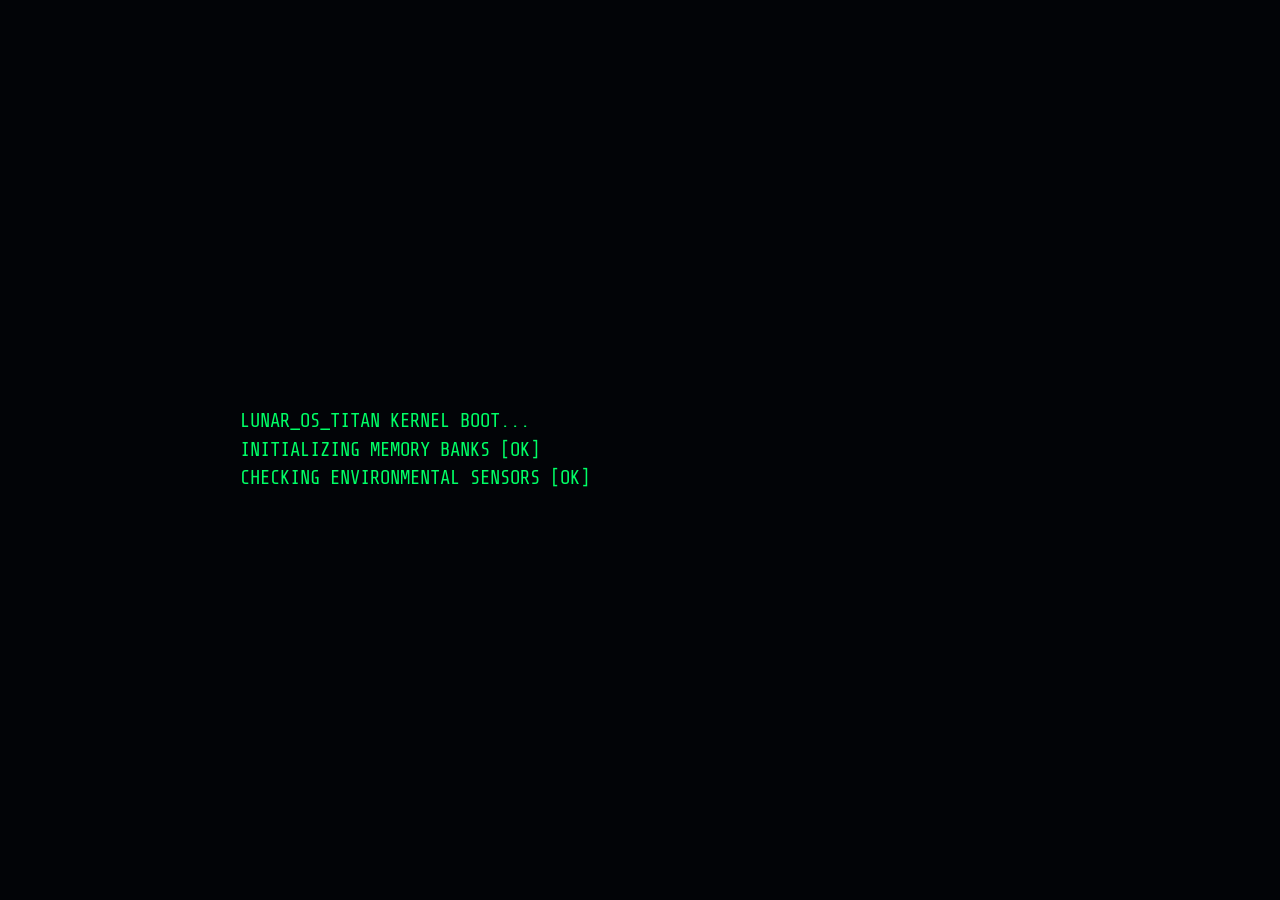
<file: index.html>
<!DOCTYPE html>
<html lang="en">
<head>
    <meta charset="UTF-8">
    <meta name="viewport" content="width=device-width, initial-scale=1.0">
    <title>LUNAR: SURVIVAL PROTOCOL</title>
    <link rel="stylesheet" href="styles.css">
</head>
<body>

<div id="screen-boot" class="screen">
    <div id="boot-text" style="width: 800px; white-space: pre-wrap; line-height: 1.5; font-size: 1.2rem; color: var(--success);"></div>
</div>

<div id="screen-setup" class="screen hidden">
    <h1 style="font-size: 3rem; color: var(--primary); letter-spacing: 10px; margin-bottom: 5px; text-shadow: 0 0 20px var(--primary);">LUNAR_OS_TITAN</h1>
    <p style="color: var(--secondary); margin-bottom: 40px;">INITIALIZE PERSONNEL PROFILE</p>
    <div class="setup-grid">
        <div class="setup-box" id="job-select">
            <h3 style="color:var(--text)">OCCUPATION</h3>
            <button onclick="selectJob('ENGINEER', this)">[ENG] ENGINEER <span class="cost">Build Bonus</span></button>
            <button onclick="selectJob('SCOUT', this)">[SCT] SCOUT <span class="cost">Travel Cost -1</span></button>
            <button onclick="selectJob('SOLDIER', this)">[SLD] SOLDIER <span class="cost">Combat DMG +20</span></button>
            <button onclick="selectJob('MINER', this)">[MNR] MINER <span class="cost">Scrap Yield Bonus</span></button>
            <button onclick="selectJob('BOTANIST', this)">[BOT] BOTANIST <span class="cost">Garden Yield +5</span></button>
            <button onclick="selectJob('HACKER', this)">[HCX] HACKER <span class="cost">Bypass Locks</span></button>
            <button onclick="selectJob('MEDIC', this)">[MED] MEDIC <span class="cost">MedBay Bonus</span></button>
        </div>
        <div class="setup-box" id="trait-select">
            <h3 style="color:var(--text)">GENETIC TRAIT</h3>
            <button onclick="toggleTrait('STRONG', this)">STRONG <span class="cost">+2 HP, Eats More</span></button>
            <button onclick="toggleTrait('FRAIL', this)">FRAIL <span class="cost">-2 HP, +1 AP</span></button>
            <button onclick="toggleTrait('GENIUS', this)">GENIUS <span class="cost">Double Research</span></button>
            <button onclick="toggleTrait('HOARDER', this)">HOARDER <span class="cost">Start +10 Scrap</span></button>
            <button onclick="toggleTrait('OPTIMIST', this)">OPTIMIST <span class="cost">Free AP Chance</span></button>
            <button onclick="toggleTrait('EFFICIENT', this)">EFFICIENT <span class="cost">Lower Vitals Tax</span></button>
            <button onclick="toggleTrait('PARANOID', this)">PARANOID <span class="cost">Evade Combat</span></button>
        </div>
    </div>
    <button onclick="triggerCinematicIntro()" style="width: 400px; justify-content: center; font-size: 1.2rem; padding: 15px; border-color: var(--primary); color: var(--primary);">[ INITIATE NEURAL LINK ]</button>
</div>

<div id="screen-intro" class="screen hidden">
    <h2 class="overlay-text" style="color: var(--danger)">CRITICAL EMERGENCY DETECTED</h2>
    <div id="intro-log" style="width: 600px; height: 350px; font-size: 1.2rem; color: var(--warn); display: flex; flex-direction: column; gap: 15px;"></div>
    <button id="intro-btn" class="hidden" onclick="bootSystem()" style="margin-top: 30px; font-size: 1.2rem; border-color: var(--danger); color: var(--danger); width: 400px; justify-content: center;">[ INITIALIZE A.U.R.A. ]</button>
</div>

<div id="screen-shutdown" class="screen hidden" style="background: #000; z-index: 400;">
    <div id="shutdown-text" style="font-size: 2rem; color: var(--primary); letter-spacing: 5px; text-align: center; line-height: 2;"></div>
</div>

<div id="screen-metabolism" class="screen hidden">
    <h2 class="overlay-text" style="color: var(--warn)">CYCLE START: METABOLISM</h2>
    <p id="aura-morning-text" style="margin-bottom: 30px; color: var(--aura); font-style: italic;"></p>
    <div style="display: flex; gap: 20px; width: 600px;">
        <div onclick="processMetabolism(2, 2)" style="flex:1; display:flex; flex-direction:column; align-items:center; padding: 20px; border: 1px solid var(--border); cursor: pointer; background: rgba(0, 240, 255, 0.05);">
            <span style="font-size: 1.2rem; color:var(--text);">STANDARD RATIONS</span>
            <span style="color:var(--warn); margin-top:10px;">Cost: 2 Food | Yield: 2 AP</span>
        </div>
        <div onclick="processMetabolism(4, 4)" style="flex:1; display:flex; flex-direction:column; align-items:center; padding: 20px; border: 1px solid var(--border); cursor: pointer; background: rgba(0, 240, 255, 0.05);">
            <span style="font-size: 1.2rem; color:var(--primary);">FULL MEAL</span>
            <span style="color:var(--warn); margin-top:10px;">Cost: 4 Food | Yield: 4 AP</span>
        </div>
    </div>
    <div id="metab-warning" style="color: var(--danger); margin-top: 20px; font-weight: bold; height: 20px;"></div>
    <button onclick="restartGame()" style="margin-top: 50px; border-color: var(--danger); color: var(--danger); width: 300px; justify-content: center;">[ ABORT MISSION (WIPE SAVE) ]</button>
</div>

<div id="screen-hud" class="hud-container hidden">
    <div class="panel" style="grid-column: 1 / 4; flex-direction: row; justify-content: space-between; align-items: center; padding: 10px 20px;">
        <div style="font-weight: bold; color: var(--secondary);">LUNAR_OS <span style="color:var(--text);">v12.0</span> | AURA ACTIVE</div>
        <div id="hud-day" style="font-size: 1.5rem; color: var(--warn); font-weight: bold; letter-spacing: 2px;"></div>
        <div id="hud-profile" style="color: var(--primary); font-size: 0.9rem;"></div>
    </div>
    <div class="panel" style="overflow-y: auto;">
        <h3>BIOMETRICS</h3>
        <div id="hud-vitals"></div>
        <hr style="border:0; border-top:1px solid var(--border); margin: 15px 0;">
        <h3>INVENTORY</h3>
        <div id="hud-inv"></div>
        <hr style="border:0; border-top:1px solid var(--border); margin: 15px 0;">
        <h3>SYSTEMS</h3>
        <div id="hud-sys"></div>
    </div>
    <div class="panel viewscreen" id="main-viewscreen">
        <div id="view-overlay">
            <span id="loc-name" style="font-size: 1.2rem; color: var(--primary); margin-bottom: 5px;"></span>
            <span id="loc-weather" style="color: var(--danger); font-weight: bold; margin-bottom: 5px;"></span>
            <span id="loc-status"></span>
        </div>
        <svg id="svg-view" width="100%" height="100%" viewBox="0 0 800 400" preserveAspectRatio="xMidYMid slice"></svg>
        <div id="overlay-combat" class="minigame-overlay hidden">
            <h2 class="overlay-text" style="color: var(--danger)">HOSTILE INTERCEPT</h2>
            <p id="aura-combat-text" style="color: var(--aura); font-style: italic; margin-bottom: 20px;"></p>
            <svg id="svg-drone" width="200" height="200" viewBox="0 0 100 100" style="margin-bottom: 20px;">
                <circle cx="50" cy="50" r="40" fill="none" stroke="var(--danger)" stroke-width="4"/>
                <circle cx="50" cy="50" r="10" fill="var(--danger)">
                    <animate attributeName="r" values="8;12;8" dur="1s" repeatCount="indefinite" />
                </circle>
            </svg>
            <div style="font-size: 1.5rem; color: var(--warn); margin-bottom: 20px;"><span id="combat-type"></span> INTEGRITY: <span id="combat-hp"></span></div>
            <div style="display: flex; gap: 10px; flex-wrap: wrap; width: 420px; justify-content: center;" id="combat-buttons-container"></div>
        </div>
        <div id="overlay-hack" class="minigame-overlay hidden">
            <h2 class="overlay-text" style="color: var(--primary)">DECRYPTOR PROTOCOL</h2>
            <p id="aura-hack-text" style="color: var(--aura); font-style: italic;"></p>
            <p>Attempts remaining: <span id="hack-tries" style="color:var(--warn); font-weight:bold; font-size:1.2rem;"></span></p>
            <div id="hack-grid"></div>
            <button onclick="abortHack()" id="btn-abort-hack" style="margin-top: 30px; border-color: var(--danger); color: var(--danger);">[ ABORT HACK ]</button>
        </div>
    </div>
    <div class="panel">
        <h3>COMMAND_LINE</h3>
        <div style="text-align: center; margin-bottom: 15px; padding: 10px; background: rgba(0,0,0,0.5); border: 1px solid var(--border);">
            <span style="font-size: 0.8rem; color: var(--text);">AP_AVAILABLE</span><br>
            <span id="hud-ap" style="font-size: 2.5rem; color: var(--success); font-weight: bold; text-shadow: 0 0 10px var(--success);"></span>
        </div>
        <div id="action-list" style="display: flex; flex-direction: column; overflow-y: auto; flex-grow:1;"></div>
    </div>
    <div class="panel" style="grid-column: 1 / 4;">
        <h3>SYSTEM_LOG</h3>
        <div id="log-container"></div>
    </div>
</div>

<script src="script.js"></script>
</body>
</html>
</file>
<file: styles.css>
@import url('https://fonts.googleapis.com/css2?family=Share+Tech+Mono&display=swap');
:root {
    --bg: #030508;
    --panel: #0a1118;
    --primary: #00f0ff;
    --secondary: #0088ff;
    --warn: #ffb700;
    --danger: #ff2a2a;
    --success: #00ff66;
    --aura: #ff66ff;
    --text: #d0e0f0;
    --border: #1a2a3a;
}
* { box-sizing: border-box; }
body {
    margin: 0; padding: 0;
    background-color: var(--bg);
    color: var(--text);
    font-family: 'Share Tech Mono', monospace;
    height: 100vh;
    display: flex; justify-content: center; align-items: center;
    overflow: hidden;
    background-image: 
        linear-gradient(rgba(0, 240, 255, 0.03) 1px, transparent 1px),
        linear-gradient(90deg, rgba(0, 240, 255, 0.03) 1px, transparent 1px);
    background-size: 30px 30px;
}
.screen {
    position: absolute; top: 0; left: 0; width: 100%; height: 100%;
    display: flex; flex-direction: column; align-items: center; justify-content: center;
    background: rgba(3, 5, 8, 0.98);
    z-index: 100;
    transition: opacity 0.5s ease;
}
.hidden { opacity: 0; pointer-events: none; }
#screen-intro {
    background: radial-gradient(circle, rgba(150, 0, 0, 0.3) 0%, var(--bg) 100%);
    animation: pulse-red 2s infinite alternate;
}
@keyframes pulse-red { 0% { background-color: rgba(255,0,0,0.05); } 100% { background-color: rgba(255,0,0,0.15); } }
.hud-container {
    width: 98vw; height: 98vh;
    display: grid;
    grid-template-columns: 320px 1fr 320px;
    grid-template-rows: auto 1fr 220px;
    gap: 15px;
    padding: 15px;
}
.panel {
    background: rgba(10, 17, 24, 0.85);
    border: 1px solid var(--border);
    border-radius: 4px;
    padding: 15px;
    display: flex; flex-direction: column;
    box-shadow: inset 0 0 20px rgba(0,0,0,0.5), 0 0 10px rgba(0,0,0,0.2);
    position: relative;
    overflow: hidden;
}
.panel::before {
    content: ''; position: absolute; top: 0; left: 0; width: 100%; height: 2px;
    background: linear-gradient(90deg, transparent, var(--primary), transparent);
    opacity: 0.5;
}
h2, h3 { margin: 0 0 15px 0; text-transform: uppercase; letter-spacing: 2px; color: var(--primary); font-size: 1.1rem; border-bottom: 1px solid var(--border); padding-bottom: 5px; }
button {
    background: rgba(0, 240, 255, 0.05);
    color: var(--text);
    border: 1px solid var(--border);
    padding: 10px 15px;
    font-family: inherit; font-size: 0.9rem;
    cursor: pointer;
    transition: all 0.2s ease;
    text-align: left;
    display: flex; justify-content: space-between; align-items: center;
    border-radius: 2px;
    margin-bottom: 8px;
    text-transform: uppercase;
}
button:hover:not(:disabled) {
    background: rgba(0, 240, 255, 0.2);
    border-color: var(--primary);
    box-shadow: 0 0 10px rgba(0, 240, 255, 0.3);
    transform: translateX(5px);
}
button:disabled { opacity: 0.3; cursor: not-allowed; transform: none; box-shadow: none; background: rgba(0,0,0,0.5); border-color: #222;}
button.btn-danger:hover:not(:disabled) { background: rgba(255, 42, 42, 0.2); border-color: var(--danger); box-shadow: 0 0 10px rgba(255,42,42,0.3); }
.cost { font-size: 0.75rem; color: var(--warn); }
.stat-row { display: flex; justify-content: space-between; align-items: center; margin-bottom: 8px; font-size: 0.95rem; }
.stat-val { font-weight: bold; color: var(--primary); }
.stat-val.crit { color: var(--danger); animation: pulse 1s infinite; }
.progress-bar { width: 100%; height: 6px; background: #111; border-radius: 3px; margin-top: 4px; overflow: hidden; }
.progress-fill { height: 100%; background: var(--primary); transition: width 0.3s; }
.progress-fill.crit { background: var(--danger); }
#log-container { flex-grow: 1; overflow-y: auto; font-size: 0.85rem; line-height: 1.4; display: flex; flex-direction: column; }
.log-entry { margin-bottom: 5px; opacity: 0; animation: fadeIn 0.3s forwards; border-left: 2px solid transparent; padding-left: 5px; }
.log-info { color: var(--text); border-color: var(--secondary); }
.log-good { color: var(--success); border-color: var(--success); }
.log-warn { color: var(--warn); border-color: var(--warn); }
.log-crit { color: var(--danger); border-color: var(--danger); font-weight: bold; }
.log-lore { color: #88ccff; border-color: #88ccff; font-style: italic; }
.log-aura { color: var(--aura); border-color: var(--aura); font-weight: bold; text-shadow: 0 0 5px rgba(255,102,255,0.5); }
.viewscreen {
    flex-grow: 1; display: flex; justify-content: center; align-items: center;
    background: #020304; border: 1px solid var(--border);
    position: relative;
    box-shadow: inset 0 0 50px rgba(0,0,0,0.8);
    padding: 0;
}
#view-overlay { position: absolute; top: 10px; left: 10px; z-index: 10; font-size: 0.8rem; color: var(--warn); text-shadow: 0 0 5px #000; }
#view-overlay span { display: block; }
.setup-grid { display: grid; grid-template-columns: 1fr 1fr; gap: 20px; width: 900px; margin-bottom: 30px; }
.setup-box { border: 1px solid var(--border); padding: 20px; background: rgba(0,0,0,0.5); height: 450px; overflow-y: auto;}
.setup-box button.active { background: rgba(0, 240, 255, 0.3); border-color: var(--primary); }
.minigame-overlay {
    position: absolute; top: 0; left: 0; width: 100%; height: 100%;
    background: rgba(0,0,0,0.85); z-index: 50;
    display: flex; flex-direction: column; justify-content: center; align-items: center;
    backdrop-filter: blur(5px);
}
#hack-grid { display: grid; grid-template-columns: repeat(4, 1fr); gap: 10px; margin-top: 20px; }
.hack-node {
    width: 60px; height: 60px; border: 1px solid var(--primary);
    display: flex; justify-content: center; align-items: center;
    cursor: pointer; font-size: 1.2rem; transition: 0.2s; background: rgba(0,240,255,0.05);
}
.hack-node:hover { background: rgba(0,240,255,0.3); transform: scale(1.1); }
.hack-node.solved { background: var(--success); border-color: var(--success); color: black; pointer-events: none; }
.hack-node.failed { background: var(--danger); border-color: var(--danger); color: white; pointer-events: none; }
@keyframes fadeIn { to { opacity: 1; } }
@keyframes pulse { 0%, 100% { opacity: 1; } 50% { opacity: 0.4; } }
@keyframes shake { 0%, 100% { transform: translateX(0); } 25% { transform: translateX(-5px); } 75% { transform: translateX(5px); } }
.shake { animation: shake 0.3s; }
.overlay-text { font-size: 2rem; letter-spacing: 5px; margin-bottom: 20px; text-shadow: 0 0 15px currentColor;}
.map-tile { cursor: pointer; transition: all 0.2s; }
.map-tile:hover { opacity: 0.8; stroke-width: 3; }
</file>
